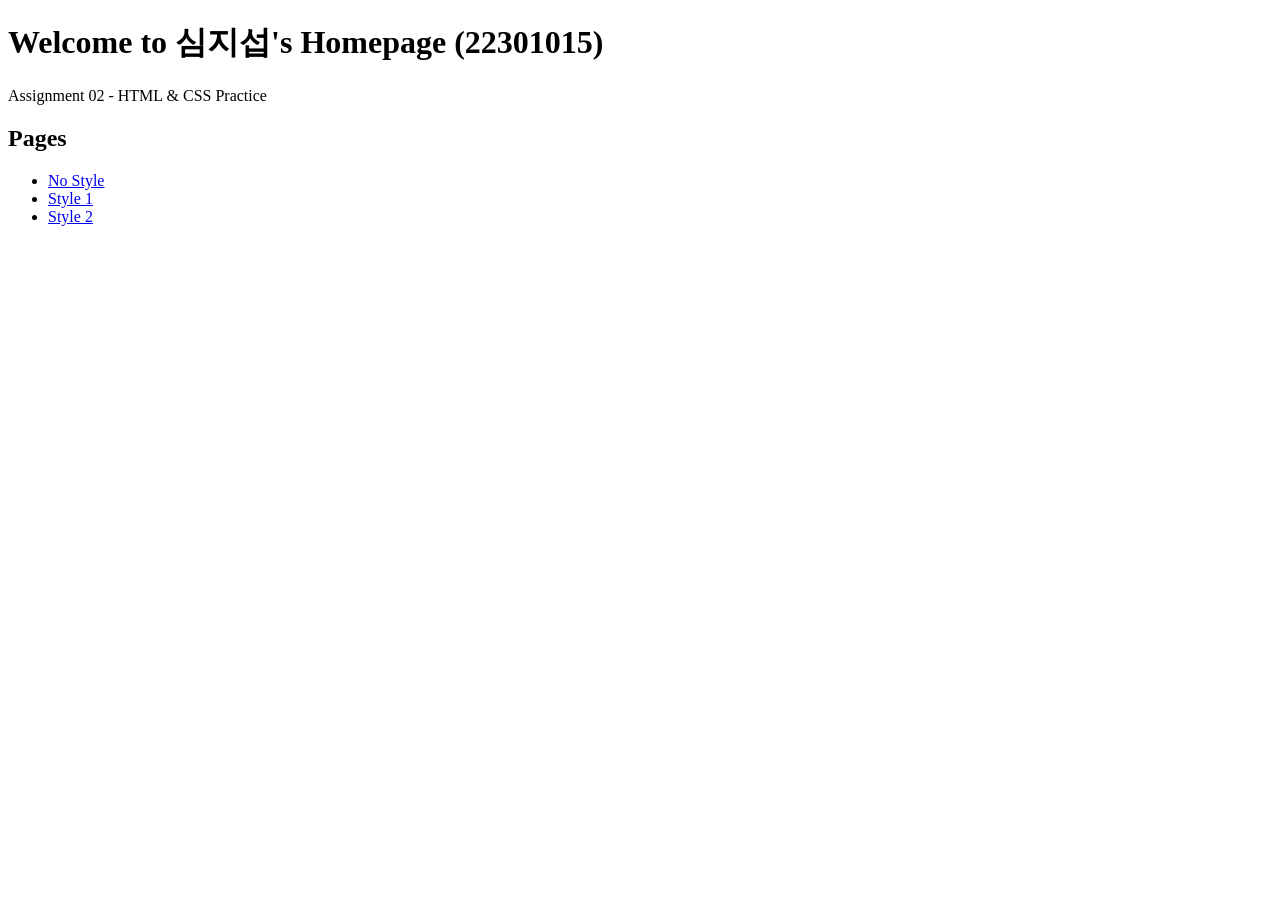
<file: index.html>
<!DOCTYPE html>
<html lang="en">
<head>
    <meta charset="utf-8">
    <meta name="viewport" content="width=device-width, initial-scale=1">
    <title>Assignment 2 - 22301015</title>
</head>
<body>
    <header>
        <h1>Welcome to 심지섭's Homepage (22301015)</h1>
        <p>Assignment 02 - HTML & CSS Practice</p>
    </header>

    <main>
        <h2>Pages</h2>
        <ul>
            <li><a href="nostyle.html">No Style</a></li>
            <li><a href="style1.html">Style 1</a></li>
            <li><a href="style2.html">Style 2</a></li>
        </ul>
    </main>
</body>
</html>
</file>
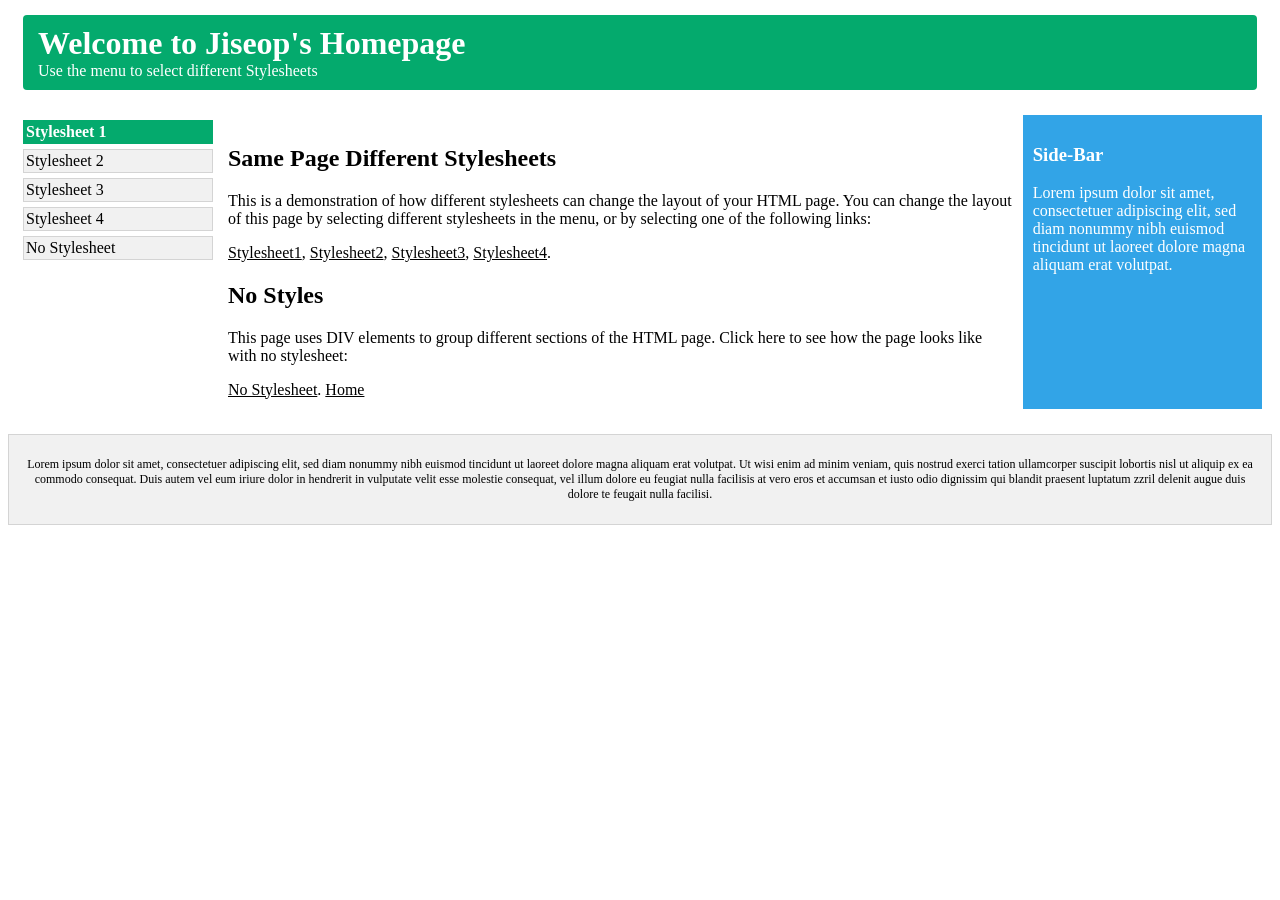
<file: style1.html>
<!DOCTYPE html>
<html lang='en'>
<head>
    <meta charset='utf-8'>
    <meta name='viewport' content='width=device-width, initial-scale=1'>
    <title>Page Title</title>
    <link rel='stylesheet' href='style1.css'>
</head>
<body>
    <header class = "title">
        <h1>Welcome to Jiseop's Homepage</h1>
        <p>Use the menu to select different Stylesheets</p>
    </header>

    <main class = "wrapper">
        <nav>
            <ul class = "menubar">
                <li class = "menuitem">Stylesheet 1</li>
                <li class = "menuitem">Stylesheet 2</li>
                <li class = "menuitem">Stylesheet 3</li>
                <li class = "menuitem">Stylesheet 4</li>
                <li class = "menuitem">No Stylesheet</li>
            </ul>
        </nav>
        <section class = "main">
            <h1>Same Page Different Stylesheets</h1>
            <p>This is a demonstration of how different stylesheets can change the layout of your HTML page. You can change the layout of this page by selecting different stylesheets in the menu, or by selecting one of the following links:</p>
            <a href="#">Stylesheet1</a>, <a href="#">Stylesheet2</a>, <a href="#">Stylesheet3</a>, <a href="#">Stylesheet4</a>.

            <h2>No Styles</h2>
            <p>This page uses DIV elements to group different sections of the HTML page. Click here to see how the page looks like with no stylesheet:</p>
            <a href="#">No Stylesheet</a>.
            <a href="index.html">Home</a>
        </section>
        <aside class = "sidebar">
            <h3>Side-Bar</h3>
            <p>Lorem ipsum dolor sit amet, consectetuer adipiscing elit, sed diam nonummy nibh euismod tincidunt ut laoreet dolore magna aliquam erat volutpat.</p>
        </aside>
    </main>

    <footer class = "bottom">
        <p>Lorem ipsum dolor sit amet, consectetuer adipiscing elit, sed diam nonummy nibh euismod tincidunt ut laoreet dolore magna aliquam erat volutpat. Ut wisi enim ad minim veniam, quis nostrud exerci tation ullamcorper suscipit lobortis nisl ut aliquip ex ea commodo consequat. Duis autem vel eum iriure dolor in hendrerit in vulputate velit esse molestie consequat, vel illum dolore eu feugiat nulla facilisis at vero eros et accumsan et iusto odio dignissim qui blandit praesent luptatum zzril delenit augue duis dolore te feugait nulla facilisi.</p>
    </footer>
</body>
</html>
</file>
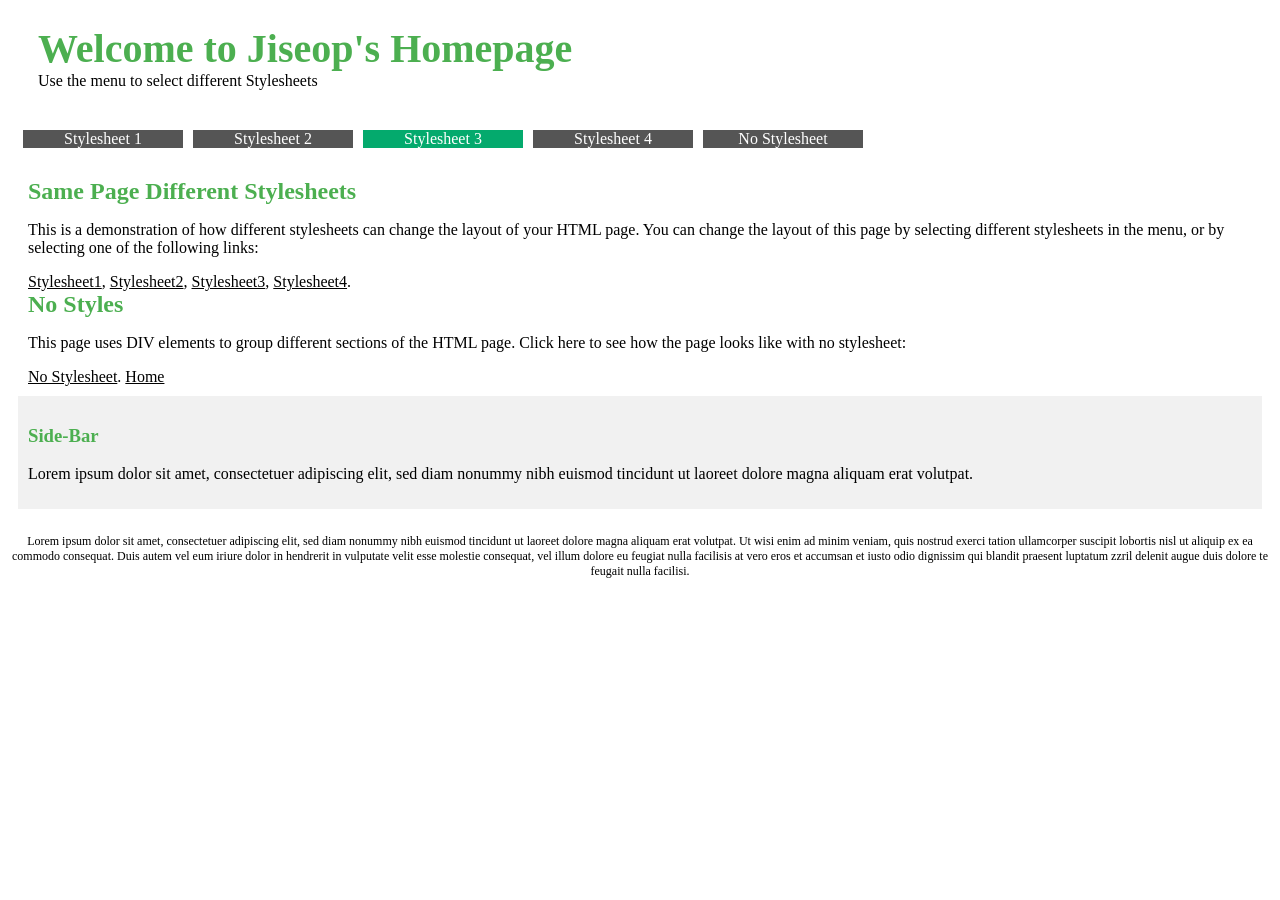
<file: style2.html>
<!DOCTYPE html>
<html lang='en'>
<head>
    <meta charset='utf-8'>
    <meta name='viewport' content='width=device-width, initial-scale=1'>
    <title>Page Title</title>
    <link rel='stylesheet' href='style2.css'>
</head>
<body>
    <header class = "title">
        <h1>Welcome to Jiseop's Homepage</h1>
        <p>Use the menu to select different Stylesheets</p>
    </header>

    <main class = "wrapper">
        <nav>
            <ul class = "menubar">
                <li class = "menuitem">Stylesheet 1</li>
                <li class = "menuitem">Stylesheet 2</li>
                <li class = "menuitem">Stylesheet 3</li>
                <li class = "menuitem">Stylesheet 4</li>
                <li class = "menuitem">No Stylesheet</li>
            </ul>
        </nav>
        <section class = "main">
            <h1>Same Page Different Stylesheets</h1>
            <p>This is a demonstration of how different stylesheets can change the layout of your HTML page. You can change the layout of this page by selecting different stylesheets in the menu, or by selecting one of the following links:</p>
            <a href="#">Stylesheet1</a>, <a href="#">Stylesheet2</a>, <a href="#">Stylesheet3</a>, <a href="#">Stylesheet4</a>.

            <h2>No Styles</h2>
            <p>This page uses DIV elements to group different sections of the HTML page. Click here to see how the page looks like with no stylesheet:</p>
            <a href="#">No Stylesheet</a>.
            <a href="index.html">Home</a>
        </section>
        <aside class = "sidebar">
            <h3>Side-Bar</h3>
            <p>Lorem ipsum dolor sit amet, consectetuer adipiscing elit, sed diam nonummy nibh euismod tincidunt ut laoreet dolore magna aliquam erat volutpat.</p>
        </aside>
    </main>

    <footer class = "bottom">
        <p>Lorem ipsum dolor sit amet, consectetuer adipiscing elit, sed diam nonummy nibh euismod tincidunt ut laoreet dolore magna aliquam erat volutpat. Ut wisi enim ad minim veniam, quis nostrud exerci tation ullamcorper suscipit lobortis nisl ut aliquip ex ea commodo consequat. Duis autem vel eum iriure dolor in hendrerit in vulputate velit esse molestie consequat, vel illum dolore eu feugiat nulla facilisis at vero eros et accumsan et iusto odio dignissim qui blandit praesent luptatum zzril delenit augue duis dolore te feugait nulla facilisi.</p>
    </footer>
</body>
</html>
</file>
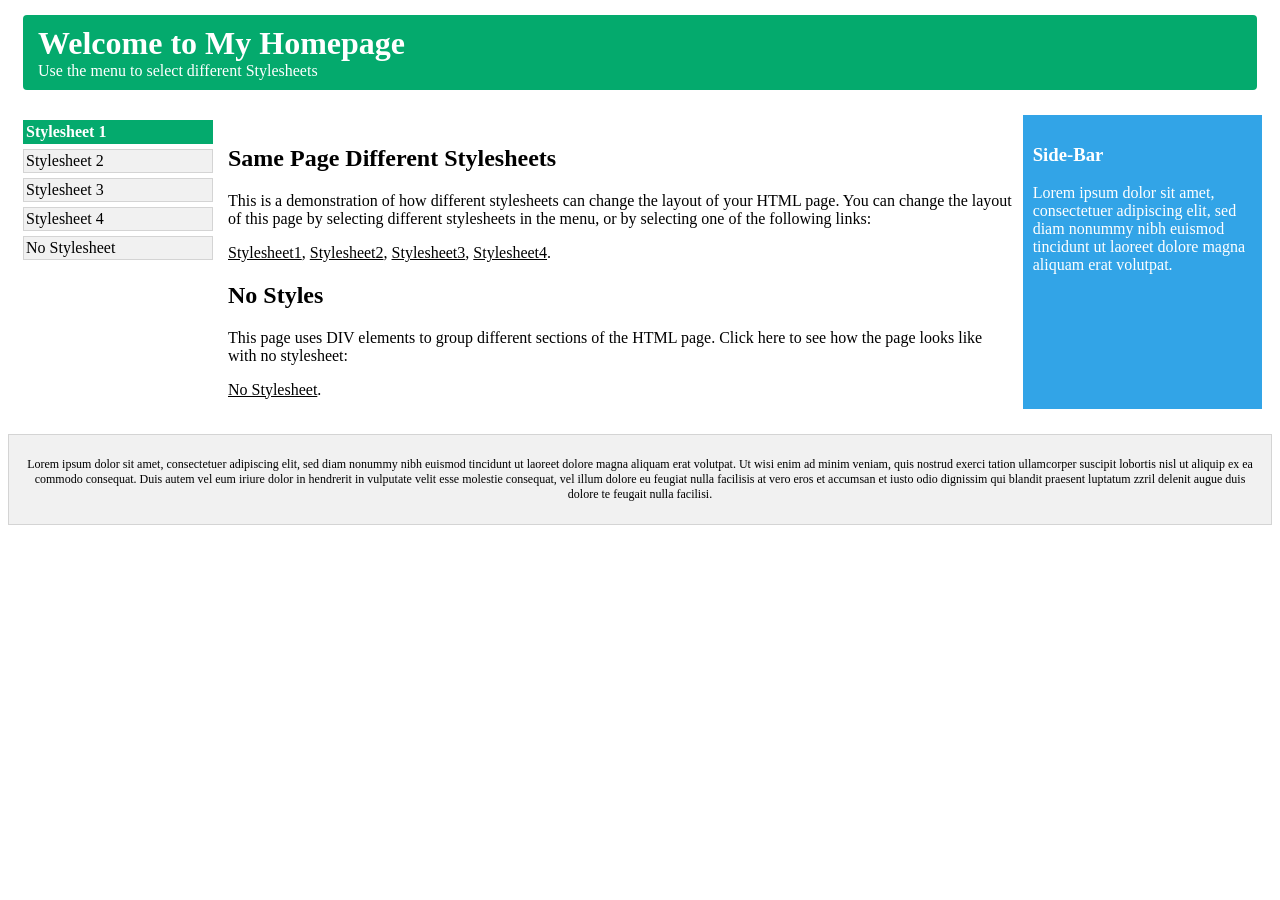
<file: stylesheet1.html>
<!DOCTYPE html>
<html lang='en'>
<head>
    <meta charset='utf-8'>
    <meta name='viewport' content='width=device-width, initial-scale=1'>
    <title>Page Title</title>
    <link rel='stylesheet' href='stylesheet1.css'>
</head>
<body>
    <header class = "title">
        <h1>Welcome to My Homepage</h1>
        <p>Use the menu to select different Stylesheets</p>
    </header>

    <main class = "wrapper">
        <nav>
            <ul class = "menubar">
                <li class = "menuitem">Stylesheet 1</li>
                <li class = "menuitem">Stylesheet 2</li>
                <li class = "menuitem">Stylesheet 3</li>
                <li class = "menuitem">Stylesheet 4</li>
                <li class = "menuitem">No Stylesheet</li>
            </ul>
        </nav>
        <section class = "main">
            <h1>Same Page Different Stylesheets</h1>
            <p>This is a demonstration of how different stylesheets can change the layout of your HTML page. You can change the layout of this page by selecting different stylesheets in the menu, or by selecting one of the following links:</p>
            <a href="#">Stylesheet1</a>, <a href="#">Stylesheet2</a>, <a href="#">Stylesheet3</a>, <a href="#">Stylesheet4</a>.

            <h2>No Styles</h2>
            <p>This page uses DIV elements to group different sections of the HTML page. Click here to see how the page looks like with no stylesheet:</p>
            <a href="#">No Stylesheet</a>.
        </section>
        <aside class = "sidebar">
            <h3>Side-Bar</h3>
            <p>Lorem ipsum dolor sit amet, consectetuer adipiscing elit, sed diam nonummy nibh euismod tincidunt ut laoreet dolore magna aliquam erat volutpat.</p>
        </aside>
    </main>

    <footer class = "bottom">
        <p>Lorem ipsum dolor sit amet, consectetuer adipiscing elit, sed diam nonummy nibh euismod tincidunt ut laoreet dolore magna aliquam erat volutpat. Ut wisi enim ad minim veniam, quis nostrud exerci tation ullamcorper suscipit lobortis nisl ut aliquip ex ea commodo consequat. Duis autem vel eum iriure dolor in hendrerit in vulputate velit esse molestie consequat, vel illum dolore eu feugiat nulla facilisis at vero eros et accumsan et iusto odio dignissim qui blandit praesent luptatum zzril delenit augue duis dolore te feugait nulla facilisi.</p>
    </footer>
    
</body>
</html>
</file>
<file: style1.css>
.title {
    background-color: #04AA6D;
    color: #ffffff;
    padding: 10px 15px; 
    border-radius: 4px;
    margin: 15px;
}

.title h1 {
    margin : 0px
}

.title p {
    margin : 0px;
}

.wrapper {
    display : flex;
    padding : 10px;
    margin-bottom : 15px;
}

.menubar {
    list-style : none;
    width : 200px;
    padding : 0px;
    margin : 0px;
}

.menuitem {
    background-color : #f1f1f1;
    border : 1px solid #d4d4d4;
    padding : 2px;
    cursor:pointer;
    margin : 5px;
}

.menuitem:first-child {
    background-color: #04AA6D;
    color: white;
    font-weight: bold;
    border-color: #04AA6D;
}

.main{
    padding : 10px;
}

.sidebar{
    background-color:#32a4e7;
    color : white;
    padding : 10px;
    width : 400px;
}

.bottom { 
    background-color : #f1f1f1;
    border : 1px solid #d4d4d4;
    padding : 10px;
    font-size : 12px;
    text-align : center;
}

a {
    color : black;
}
</file>
<file: style2.css>
.title {
    padding: 10px 15px;
    margin: 15px;
}

.title h1 {
    margin: 0px;
    color: #4CAF50;
    font-size: 40px;
}

.title p {
    margin: 0px;
    color: #000000;
}

.wrapper {
    display: flex;
    flex-direction: column;
    padding: 10px;
    margin-bottom: 15px;
}

.menubar {
    list-style: none;
    padding: 0px;
    margin: 0px 0px 15px 0px;
    overflow: hidden;   /* float clearfix: 자식이 float되면 부모 높이가 0이 되는 걸 방지 */
}

.menuitem {
    background-color: #555555;
    color: #ffffff;
    float: left;
    width: 160px;
    box-sizing: border-box;
    text-align: center;
    cursor: pointer;
    margin: 5px 5px;
}

.menuitem:nth-child(3) {
    background-color: #04AA6D;
    color: white;
}

.main {
    padding: 10px;
    clear: both;   /* 위에서 float된 메뉴 영향이 아래 section까지 넘어오지 않게 끊어줌 */
}

.main h1,
.main h2 {
    margin: 0px;
    color: #4CAF50;
}

.sidebar {
    background-color: #f1f1f1;
    color: #000000;
    padding: 10px;
    width: 100%;
    box-sizing: border-box;
}

.sidebar h3 {
    color: #4CAF50;
}

.bottom { 
    font-size: 12px;
    text-align: center;
}

a {
    color: black;
}
</file>
<file: stylesheet1.css>
.title {
    background-color: #04AA6D;
    color: #ffffff;
    padding: 10px 15px; 
    border-radius: 4px;
    margin: 15px;
}

.title h1 {
    margin : 0px
}

.title p {
    margin : 0px;
}

.wrapper {
    display : flex;
    padding : 10px;
    margin-bottom : 15px;
}

.menubar {
    list-style : none;
    width : 200px;
    padding : 0px;
    margin : 0px;
}

.menuitem {
    background-color : #f1f1f1;
    border : 1px solid #d4d4d4;
    padding : 2px;
    cursor:pointer;
    margin : 5px;
}

.menuitem:first-child {
    background-color: #04AA6D;
    color: white;
    font-weight: bold;
    border-color: #04AA6D;
}

.main{
    padding : 10px;
}

.sidebar{
    background-color:#32a4e7;
    color : white;
    padding : 10px;
    width : 400px;
}

.bottom { 
    background-color : #f1f1f1;
    border : 1px solid #d4d4d4;
    padding : 10px;
    font-size : 12px;
    text-align : center;
}

a {
    color : black;
}
</file>
